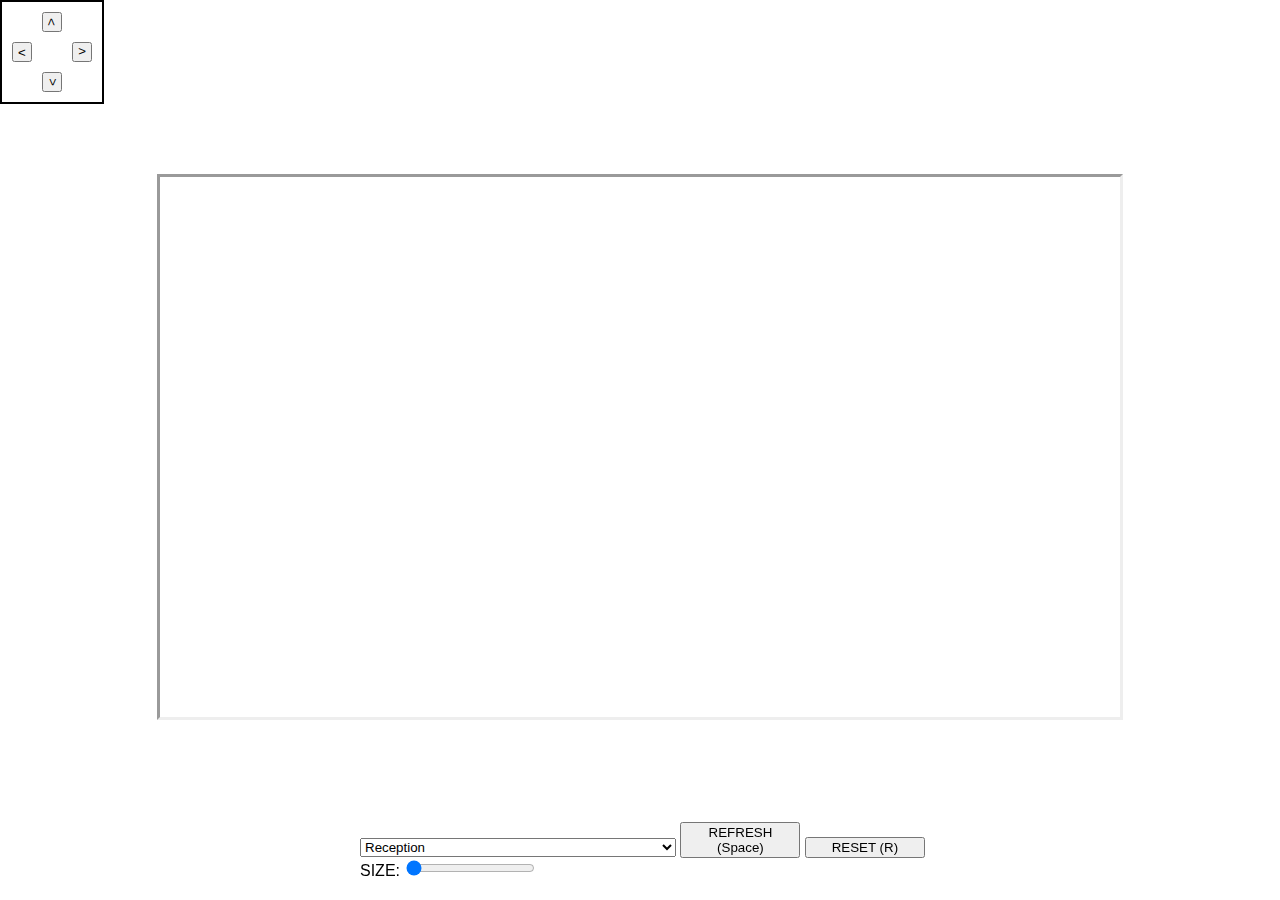
<file: index.html>
<!DOCTYPE html>
<html lang="en">
    <head>
        <meta charset="UTF-8">
        <title>Cameras</title>
        <link rel="stylesheet" type="text/css" href="style.css">
    </head>
    <body>
        <div id="iframeDiv">
            <iframe id="iframe"></iframe>
        </div>
        <div class="container"> 
            <select id="cameraSel">
                <option value="5">Reception</option>
                <option value="0">Forecourt - Toward Caryard</option>
                <option value="1">Rear Caryard - Toward Shed</option>
                <option value="2">Forecourt - Toward Oxford St</option>
                <option value="3">Rear Entrance</option>
                <option value="4">Inside Work Shop</option>
                <option value="6">Inside Work Shop</option>
                <option value="7">Rennacs Room</option>
                <option value="8">Rear Caryard - Toward Workshop, Middle of shed</option>
                <option value="9">Rear Caryard - Toward Workshop, Corner of shed</option>
                <option value="10">Shed Rear</option>
                <option value="11">Shed Front</option>
            </select>
            <button id="refresh" onclick="refresh()">REFRESH (Space)</button>
            <button class="reset" onclick="reset()" id="reset">RESET (R)</button>
            <span>SIZE: <input type="range" min="1" max="5" width="150px" value="1" step="0.1" class="slider" id="myRange"> </span>
        </div>
    </body>
    <div id="moveMenu">
        <button class="moveButton" onclick="up()" id="up"></button>
        <button class="moveButton" onclick="down()" id="down"></button>
        <button class="moveButton" onclick="left()" id="left"></button>
        <button class="moveButton" onclick="right()" id="right"></button>
    </div>
    <script src="script.js"></script>
</html>
</file>
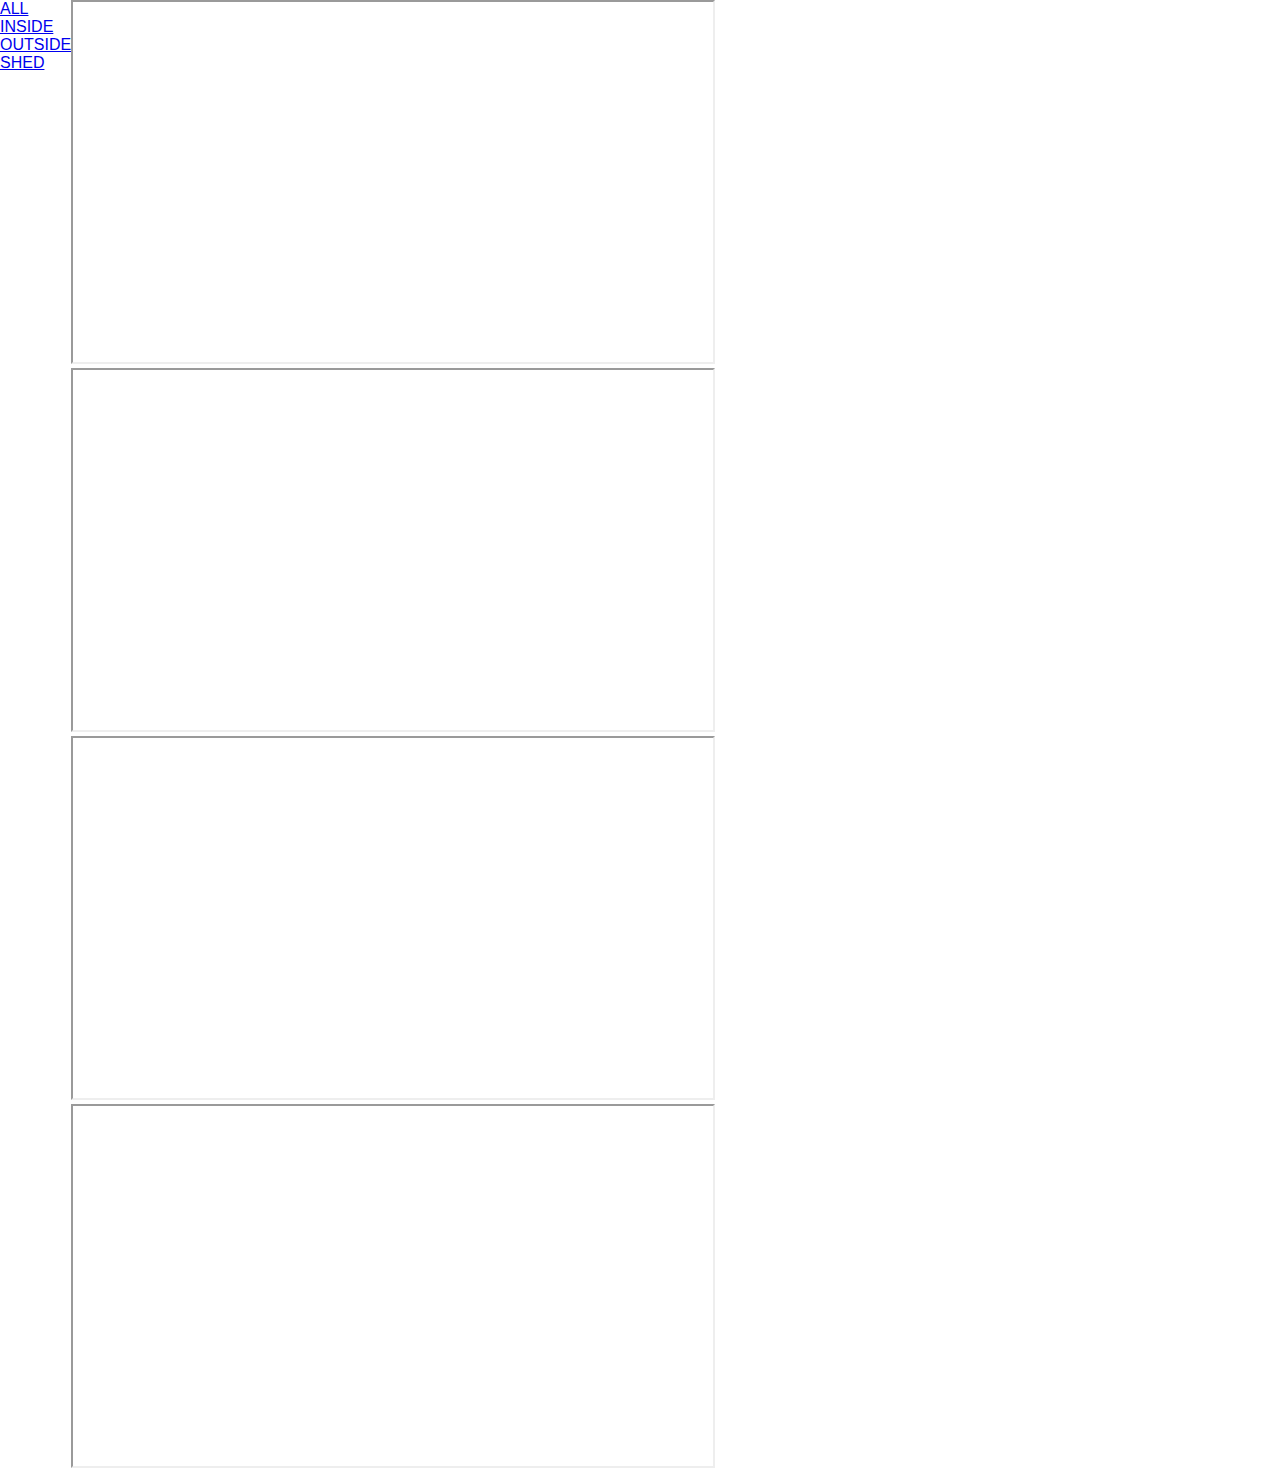
<file: inside.html>
<!DOCTYPE html>
<html lang="en">
<head>
    <meta charset="UTF-8">
    <title>Inside Camera's</title>
    <link rel="stylesheet" type="text/css" href="style.css">
</head>
<body>
   <div id="links">
        <a href="index.html">ALL</a>
        <br>
        <a href="inside.html">INSIDE</a>
        <br>
        <a href="outside.html">OUTSIDE</a>
        <br>
        <a href="rd.html">SHED</a>
    </div>
    <div id="container">
        <iframe src ="http://corp2.rennacs.com:10006/cgi-bin/sp.cgi?chn=0&u=admin&p=rufnmnzq" width="640" height="360"></iframe>
        <iframe src ="http://corp2.rennacs.com:10006/cgi-bin/sp.cgi?chn=1&u=admin&p=rufnmnzq" width="640" height="360"></iframe>
        <iframe src ="http://corp2.rennacs.com:10006/cgi-bin/sp.cgi?chn=2&u=admin&p=rufnmnzq" width="640" height="360"></iframe>
        <iframe src ="http://corp2.rennacs.com:10006/cgi-bin/sp.cgi?chn=3&u=admin&p=rufnmnzq" width="640" height="360"></iframe>
    </div>
</body>
</html>


<!--
http://192.168.2.64:10005/cgi-bin/sp.cgi?chn=1&u=admin&p=rufnmnzq
http://192.168.2.64:10005/cgi-bin/sp.cgi?chn=2&u=admin&p=rufnmnzq
http://192.168.2.64:10005/cgi-bin/sp.cgi?chn=3&u=admin&p=rufnmnzq
http://192.168.2.66:10006/cgi-bin/sp.cgi?chn=0&u=admin&p=rufnmnzq
http://192.168.2.66:10006/cgi-bin/sp.cgi?chn=1&u=admin&p=rufnmnzq
http://192.168.2.66:10006/cgi-bin/sp.cgi?chn=2&u=admin&p=rufnmnzq
http://192.168.2.66:10006/cgi-bin/sp.cgi?chn=3&u=admin&p=rufnmnzq
http://192.168.2.75:10007/cgi-bin/sp.cgi?chn=0&u=admin&p=rufnmnzq
http://192.168.2.75:10007/cgi-bin/sp.cgi?chn=1&u=admin&p=rufnmnzq
http://192.168.2.75:10007/cgi-bin/sp.cgi?chn=2&u=admin&p=rufnmnzq
http://192.168.2.75:10007/cgi-bin/sp.cgi?chn=3&u=admin&p=rufnmnzq
-->
</file>
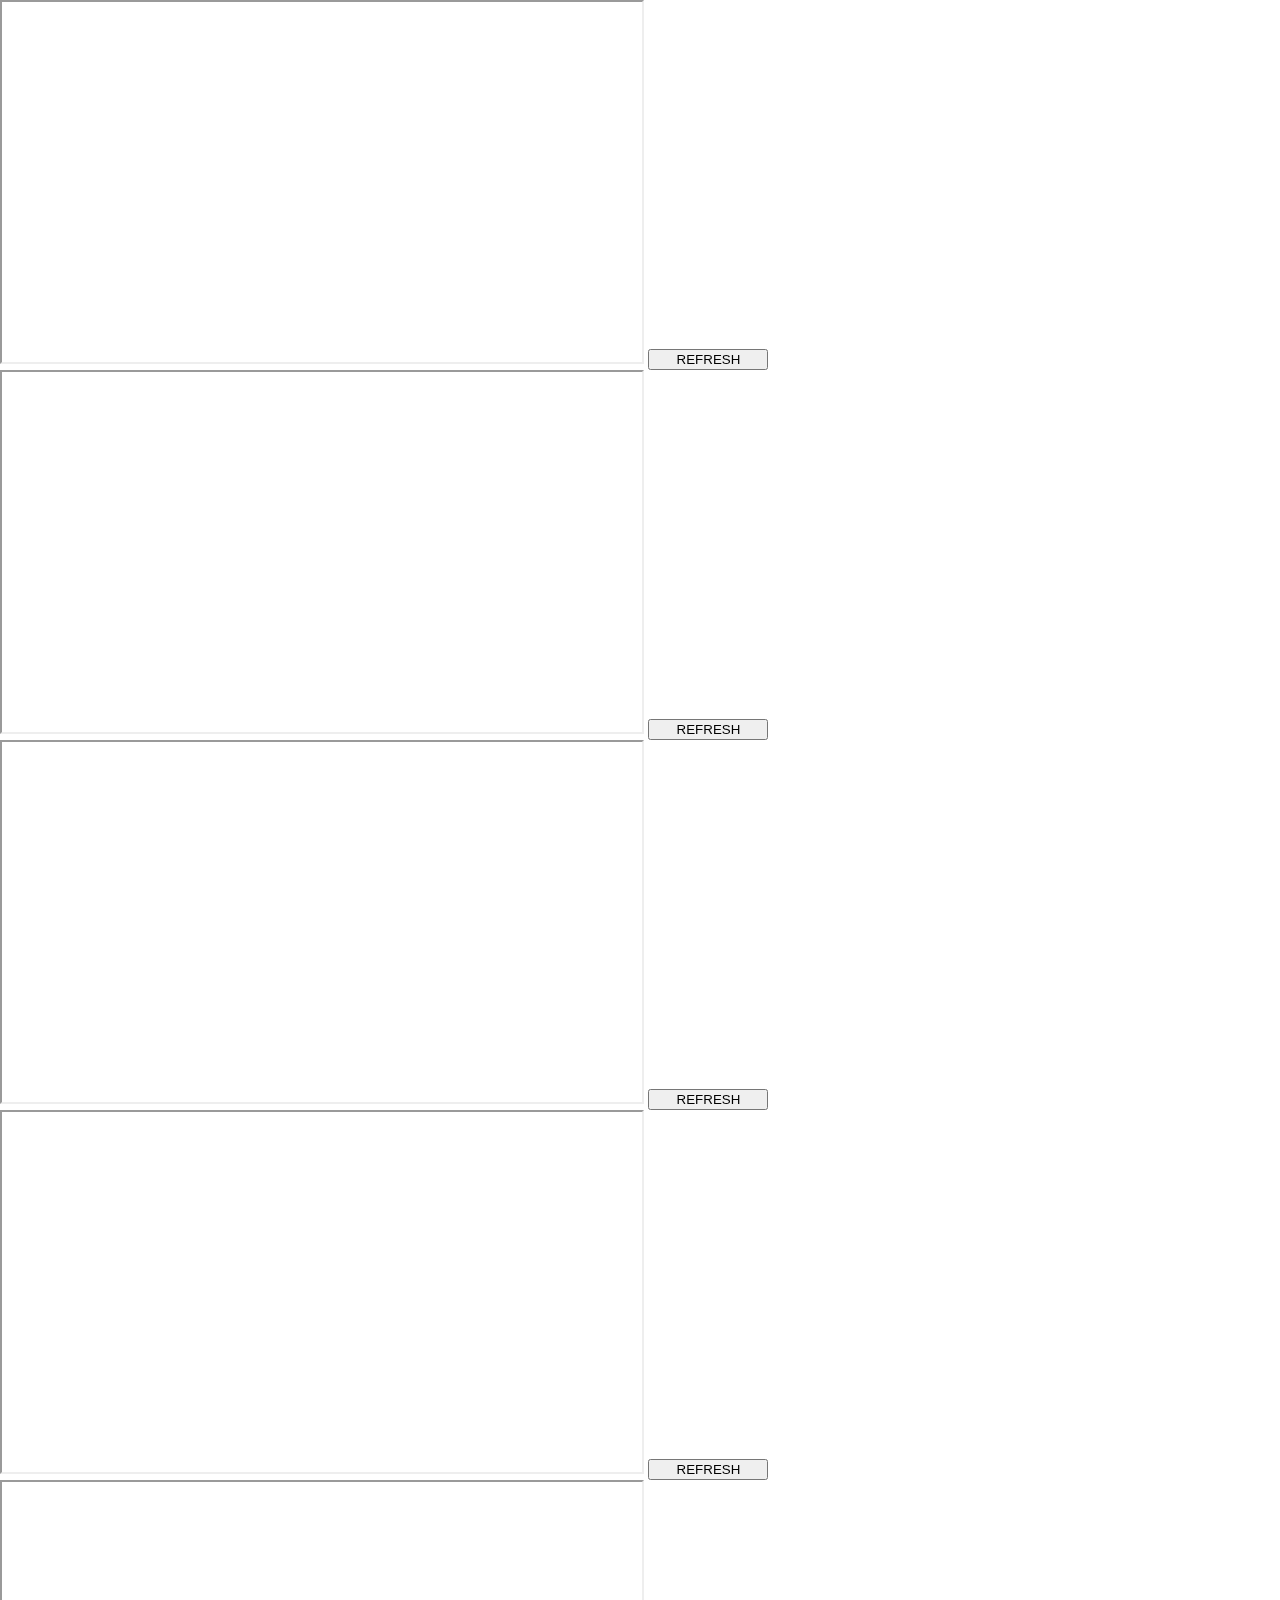
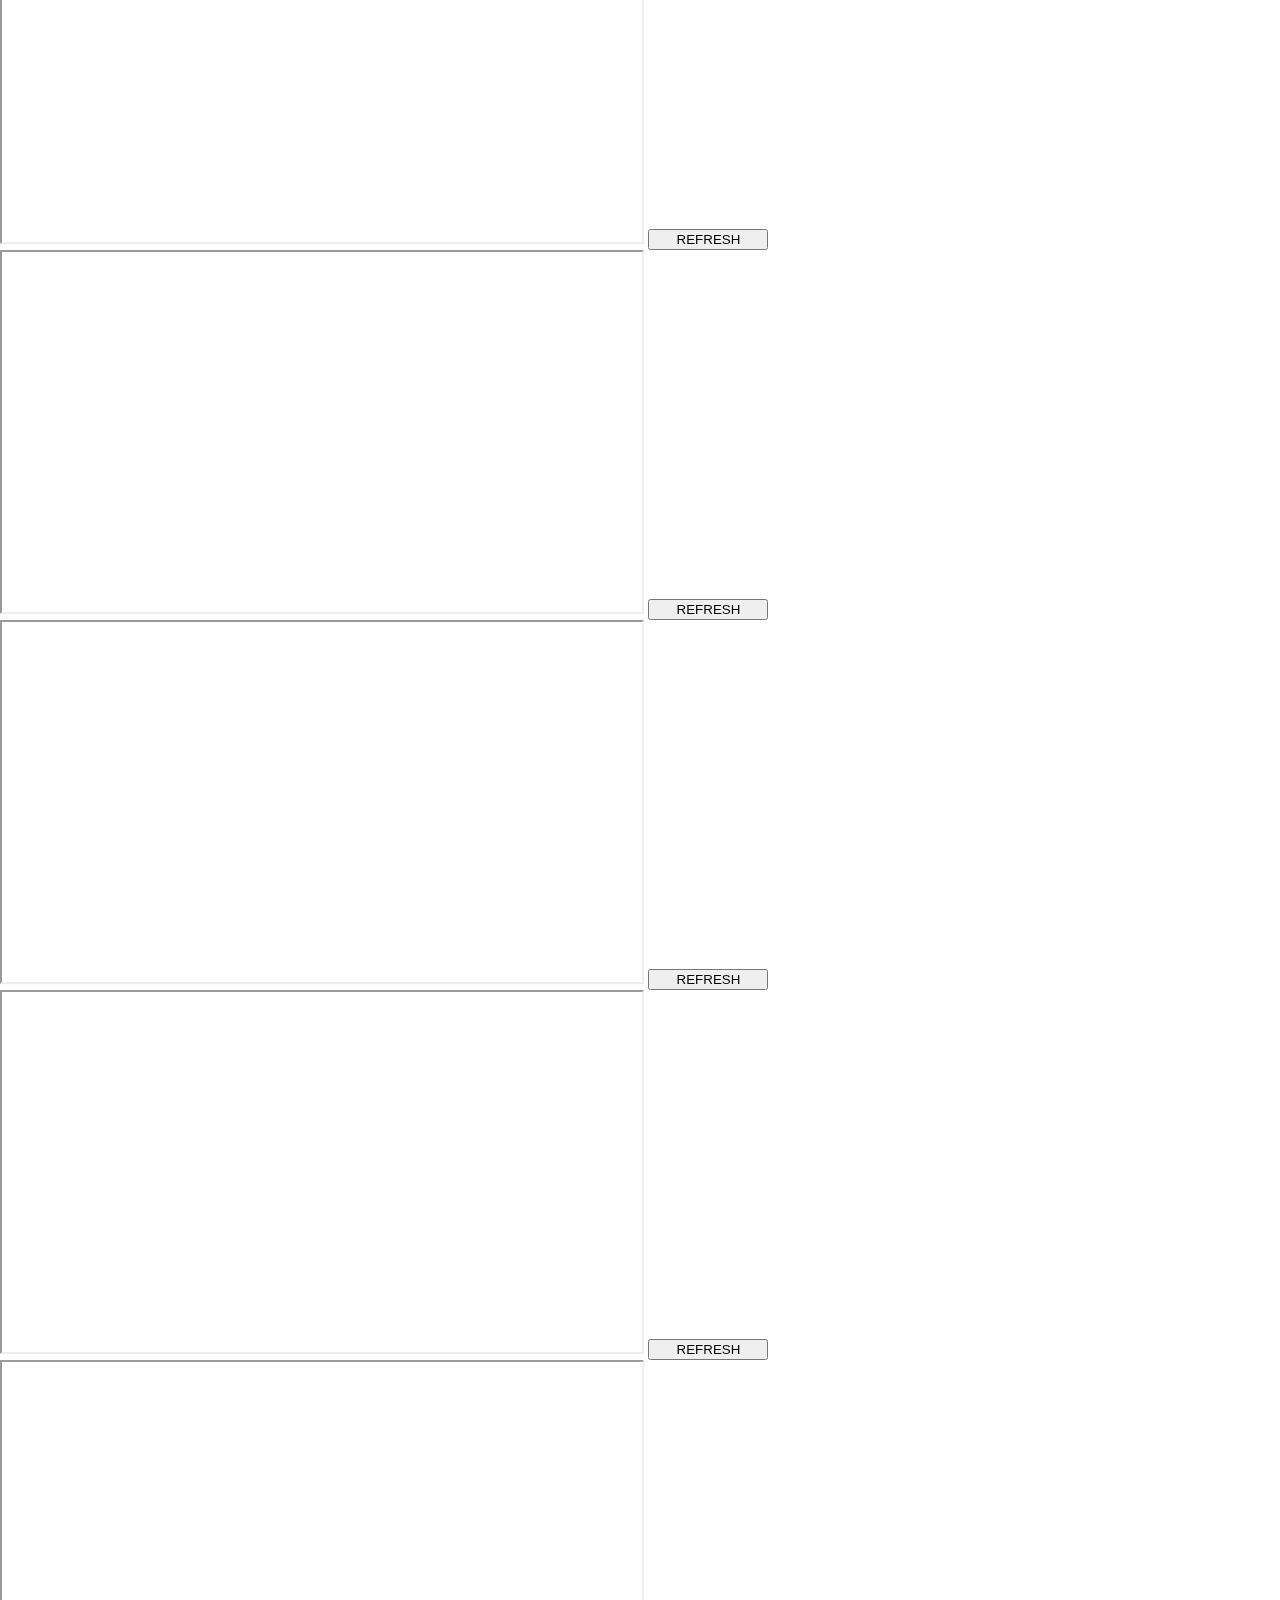
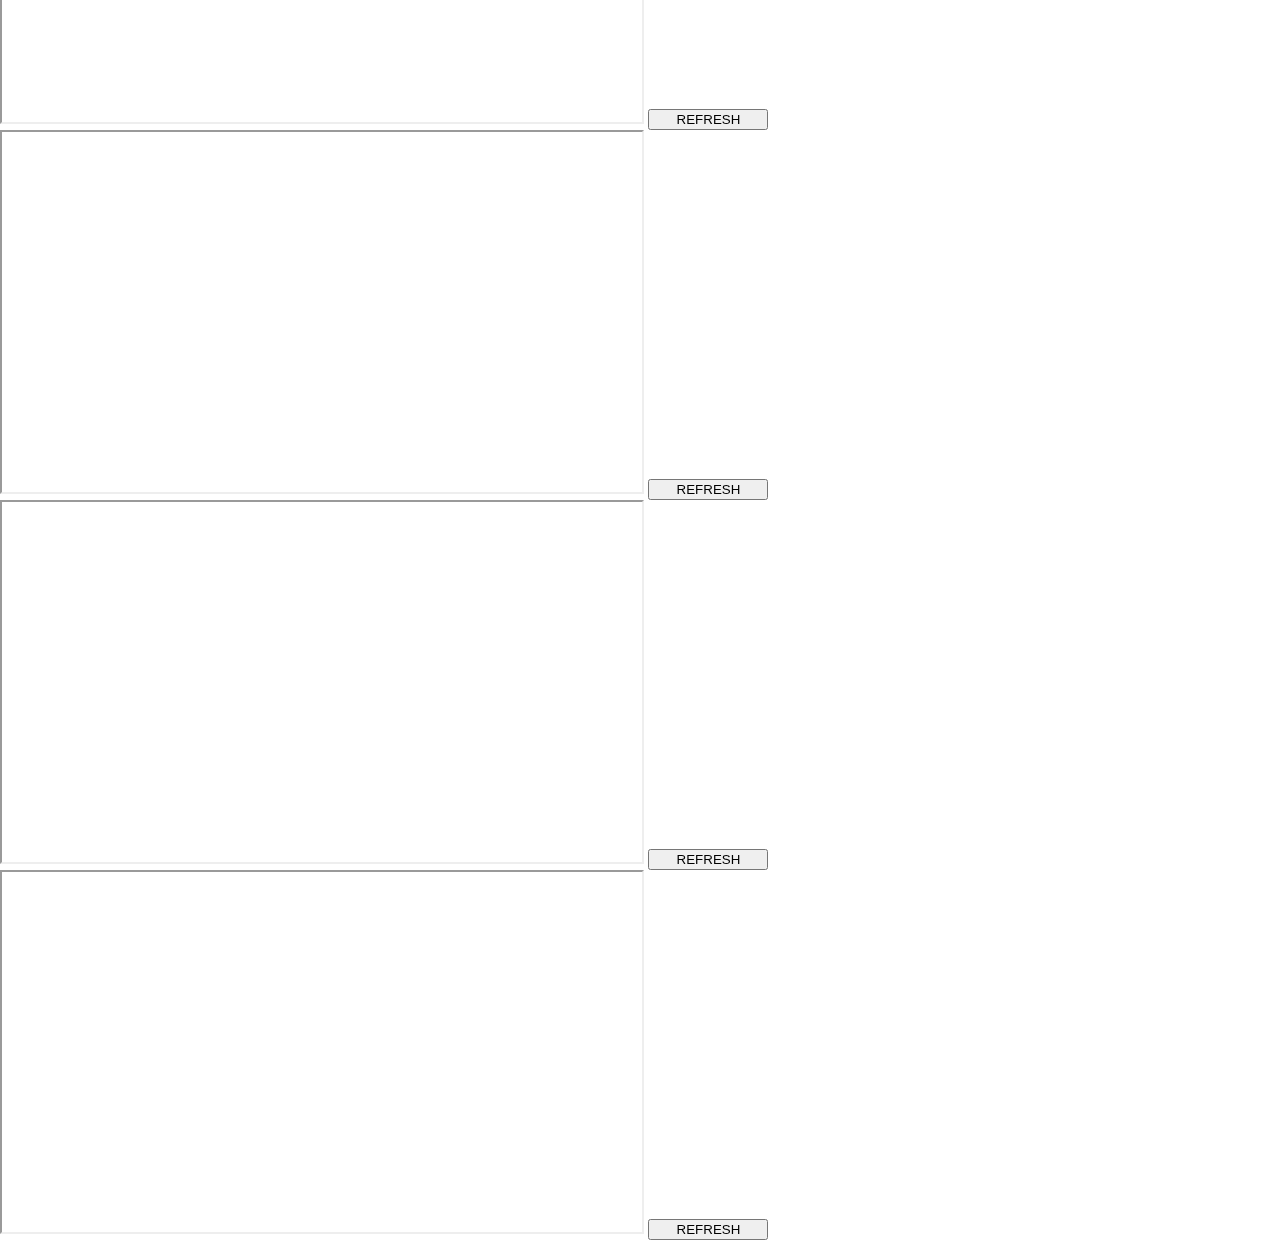
<file: old.html>
<!DOCTYPE html>
<html lang="en">
<head>
    <meta charset="UTF-8">
    <title>Grimmers Camera's</title>
    <link rel="stylesheet" type="text/css" href="style.css">
</head>
<body>
   <!--<div id="links">
        <a href="index.html">ALL</a>
        <br>
        <a href="inside.html">INSIDE</a>
        <br>
        <a href="outside.html">OUTSIDE</a>
        <br>
        <a href="rd.html">SHED</a>
    </div>-->
    <div id="container">
        <span>
            <iframe id="1" src ="http://corp2.rennacs.com:10005/cgi-bin/sp.cgi?chn=0&u=admin&p=rufnmnzq" width="640" height="360"></iframe>
            <button onclick="refresh(1)">REFRESH</button>
        </span>
        <span>
            <iframe id="2" src ="http://corp2.rennacs.com:10005/cgi-bin/sp.cgi?chn=1&u=admin&p=rufnmnzq" width="640" height="360"></iframe>
            <button onclick="refresh(2)">REFRESH</button>
        </span>
        <span>
            <iframe id="3" src ="http://corp2.rennacs.com:10005/cgi-bin/sp.cgi?chn=2&u=admin&p=rufnmnzq" width="640" height="360"></iframe>
            <button onclick="refresh(3)">REFRESH</button>
        </span>
        <span>
            <iframe id="4" src ="http://corp2.rennacs.com:10005/cgi-bin/sp.cgi?chn=3&u=admin&p=rufnmnzq" width="640" height="360"></iframe>
            <button onclick="refresh(4)">REFRESH</button>
        </span>
        <span>
            <iframe id="5" src ="http://corp2.rennacs.com:10006/cgi-bin/sp.cgi?chn=0&u=admin&p=rufnmnzq" width="640" height="360"></iframe>
            <button onclick="refresh(5)">REFRESH</button>
        </span>
        <span>
            <iframe id="6" src ="http://corp2.rennacs.com:10006/cgi-bin/sp.cgi?chn=1&u=admin&p=rufnmnzq" width="640" height="360"></iframe>
            <button onclick="refresh(6)">REFRESH</button>
        </span>
        <span>
            <iframe id="7" src ="http://corp2.rennacs.com:10006/cgi-bin/sp.cgi?chn=2&u=admin&p=rufnmnzq" width="640" height="360"></iframe>
            <button onclick="refresh(7)">REFRESH</button>
        </span>
        <span>
            <iframe id="8" src ="http://corp2.rennacs.com:10006/cgi-bin/sp.cgi?chn=3&u=admin&p=rufnmnzq" width="640" height="360"></iframe>
            <button onclick="refresh(8)">REFRESH</button>
        </span>
        <span>
            <iframe id="9" src ="http://corp2.rennacs.com:10007/cgi-bin/sp.cgi?chn=0&u=admin&p=rufnmnzq" width="640" height="360"></iframe>
            <button onclick="refresh(9)">REFRESH</button>
        </span>
        <span>
            <iframe id="10" src ="http://corp2.rennacs.com:10007/cgi-bin/sp.cgi?chn=1&u=admin&p=rufnmnzq" width="640" height="360"></iframe>
            <button onclick="refresh(10)">REFRESH</button>
        </span>
        <span>
            <iframe id="11" src ="http://corp2.rennacs.com:10007/cgi-bin/sp.cgi?chn=2&u=admin&p=rufnmnzq" width="640" height="360"></iframe>
            <button onclick="refresh(11)">REFRESH</button>
        </span>
        <span>
            <iframe id="12" src ="http://corp2.rennacs.com:10007/cgi-bin/sp.cgi?chn=3&u=admin&p=rufnmnzq" width="640" height="360"></iframe>
            <button onclick="refresh(12)">REFRESH</button>
        </span>
    </div>
</body>
<script src="script.js"></script>
</html>


<!--
http://192.168.2.64:10005/cgi-bin/sp.cgi?chn=1&u=admin&p=rufnmnzq
http://192.168.2.64:10005/cgi-bin/sp.cgi?chn=2&u=admin&p=rufnmnzq
http://192.168.2.64:10005/cgi-bin/sp.cgi?chn=3&u=admin&p=rufnmnzq
http://192.168.2.66:10006/cgi-bin/sp.cgi?chn=0&u=admin&p=rufnmnzq
http://192.168.2.66:10006/cgi-bin/sp.cgi?chn=1&u=admin&p=rufnmnzq
http://192.168.2.66:10006/cgi-bin/sp.cgi?chn=2&u=admin&p=rufnmnzq
http://192.168.2.66:10006/cgi-bin/sp.cgi?chn=3&u=admin&p=rufnmnzq
http://192.168.2.75:10007/cgi-bin/sp.cgi?chn=0&u=admin&p=rufnmnzq
http://192.168.2.75:10007/cgi-bin/sp.cgi?chn=1&u=admin&p=rufnmnzq
http://192.168.2.75:10007/cgi-bin/sp.cgi?chn=2&u=admin&p=rufnmnzq
http://192.168.2.75:10007/cgi-bin/sp.cgi?chn=3&u=admin&p=rufnmnzq
-->
</file>
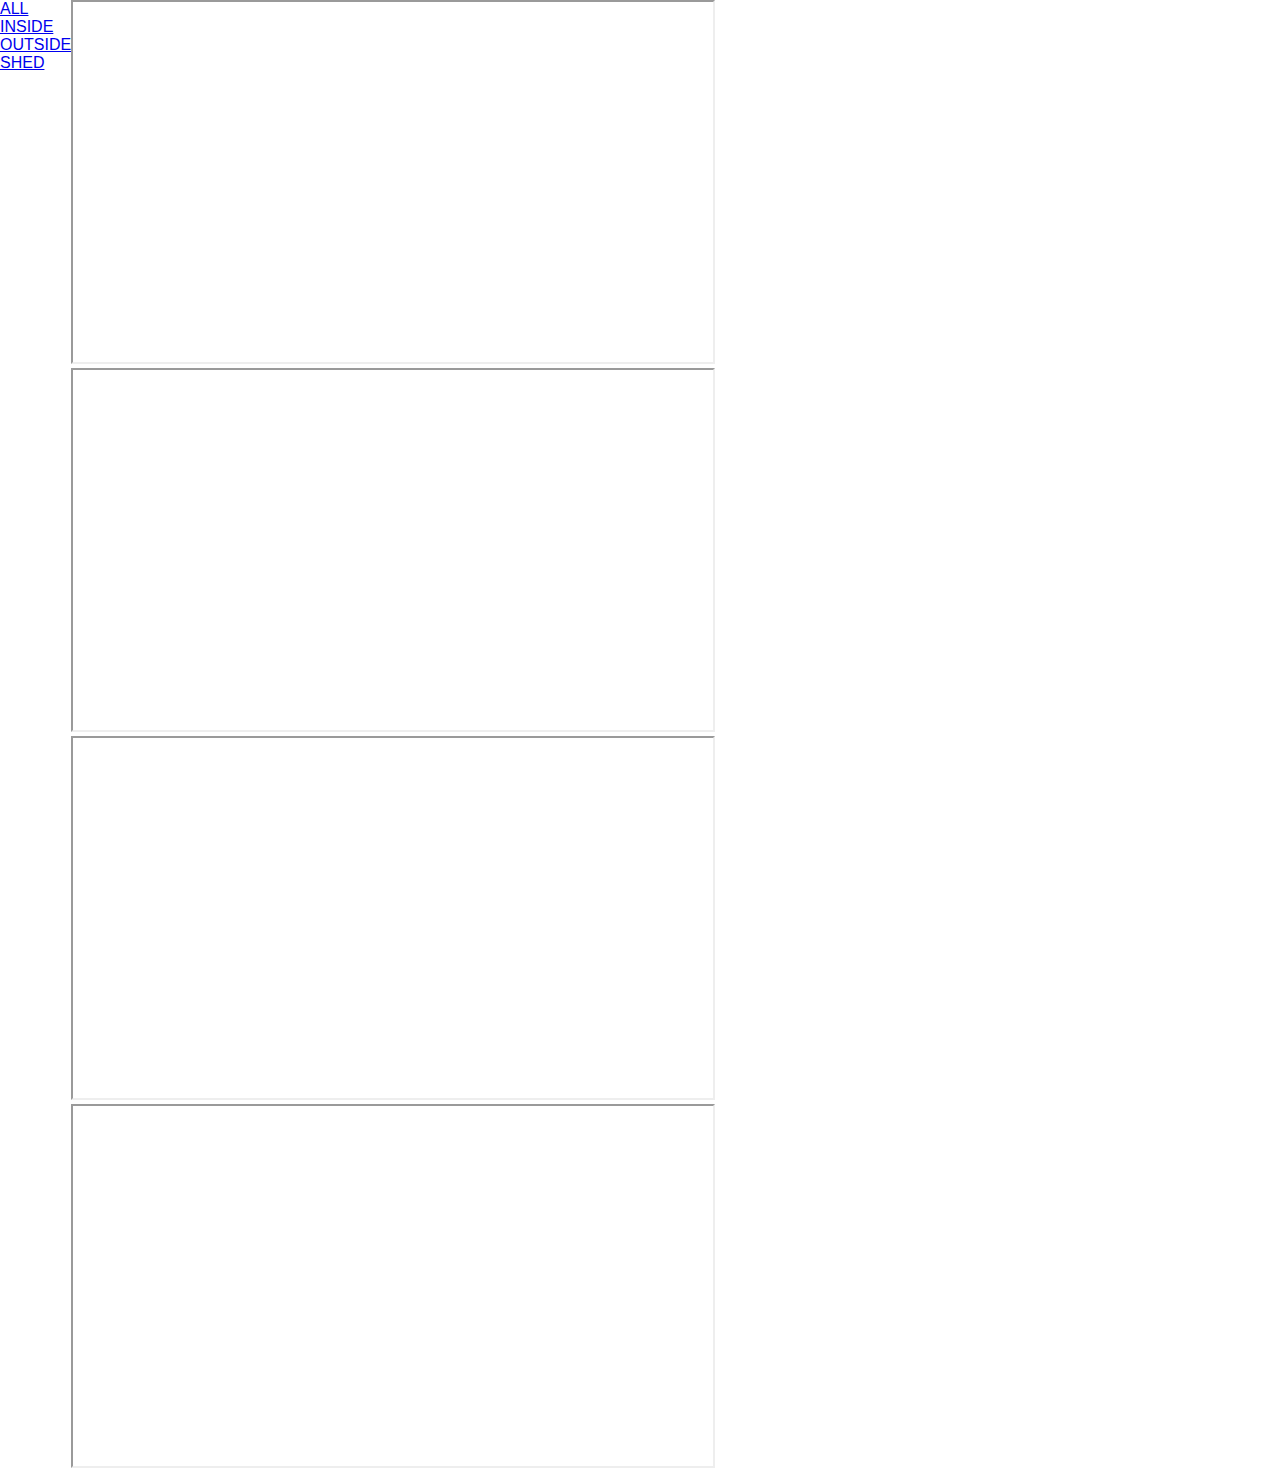
<file: outside.html>
<!DOCTYPE html>
<html lang="en">
<head>
    <meta charset="UTF-8">
    <title>Outside Camera's</title>
    <link rel="stylesheet" type="text/css" href="style.css">
</head>
<body>
    <div id="links">
        <a href="index.html">ALL</a>
        <br>
        <a href="inside.html">INSIDE</a>
        <br>
        <a href="outside.html">OUTSIDE</a>
        <br>
        <a href="rd.html">SHED</a>
    </div>
    <div id="container">
        <iframe src ="http://corp2.rennacs.com:10005/cgi-bin/sp.cgi?chn=0&u=admin&p=rufnmnzq" width="640" height="360"></iframe>
        <iframe src ="http://corp2.rennacs.com:10005/cgi-bin/sp.cgi?chn=1&u=admin&p=rufnmnzq" width="640" height="360"></iframe>
        <iframe src ="http://corp2.rennacs.com:10005/cgi-bin/sp.cgi?chn=2&u=admin&p=rufnmnzq" width="640" height="360"></iframe>
        <iframe src ="http://corp2.rennacs.com:10005/cgi-bin/sp.cgi?chn=3&u=admin&p=rufnmnzq" width="640" height="360"></iframe>
    </div>
</body>
</html>


<!--
http://192.168.2.64:10005/cgi-bin/sp.cgi?chn=1&u=admin&p=rufnmnzq
http://192.168.2.64:10005/cgi-bin/sp.cgi?chn=2&u=admin&p=rufnmnzq
http://192.168.2.64:10005/cgi-bin/sp.cgi?chn=3&u=admin&p=rufnmnzq
http://192.168.2.66:10006/cgi-bin/sp.cgi?chn=0&u=admin&p=rufnmnzq
http://192.168.2.66:10006/cgi-bin/sp.cgi?chn=1&u=admin&p=rufnmnzq
http://192.168.2.66:10006/cgi-bin/sp.cgi?chn=2&u=admin&p=rufnmnzq
http://192.168.2.66:10006/cgi-bin/sp.cgi?chn=3&u=admin&p=rufnmnzq
http://192.168.2.75:10007/cgi-bin/sp.cgi?chn=0&u=admin&p=rufnmnzq
http://192.168.2.75:10007/cgi-bin/sp.cgi?chn=1&u=admin&p=rufnmnzq
http://192.168.2.75:10007/cgi-bin/sp.cgi?chn=2&u=admin&p=rufnmnzq
http://192.168.2.75:10007/cgi-bin/sp.cgi?chn=3&u=admin&p=rufnmnzq
-->
</file>
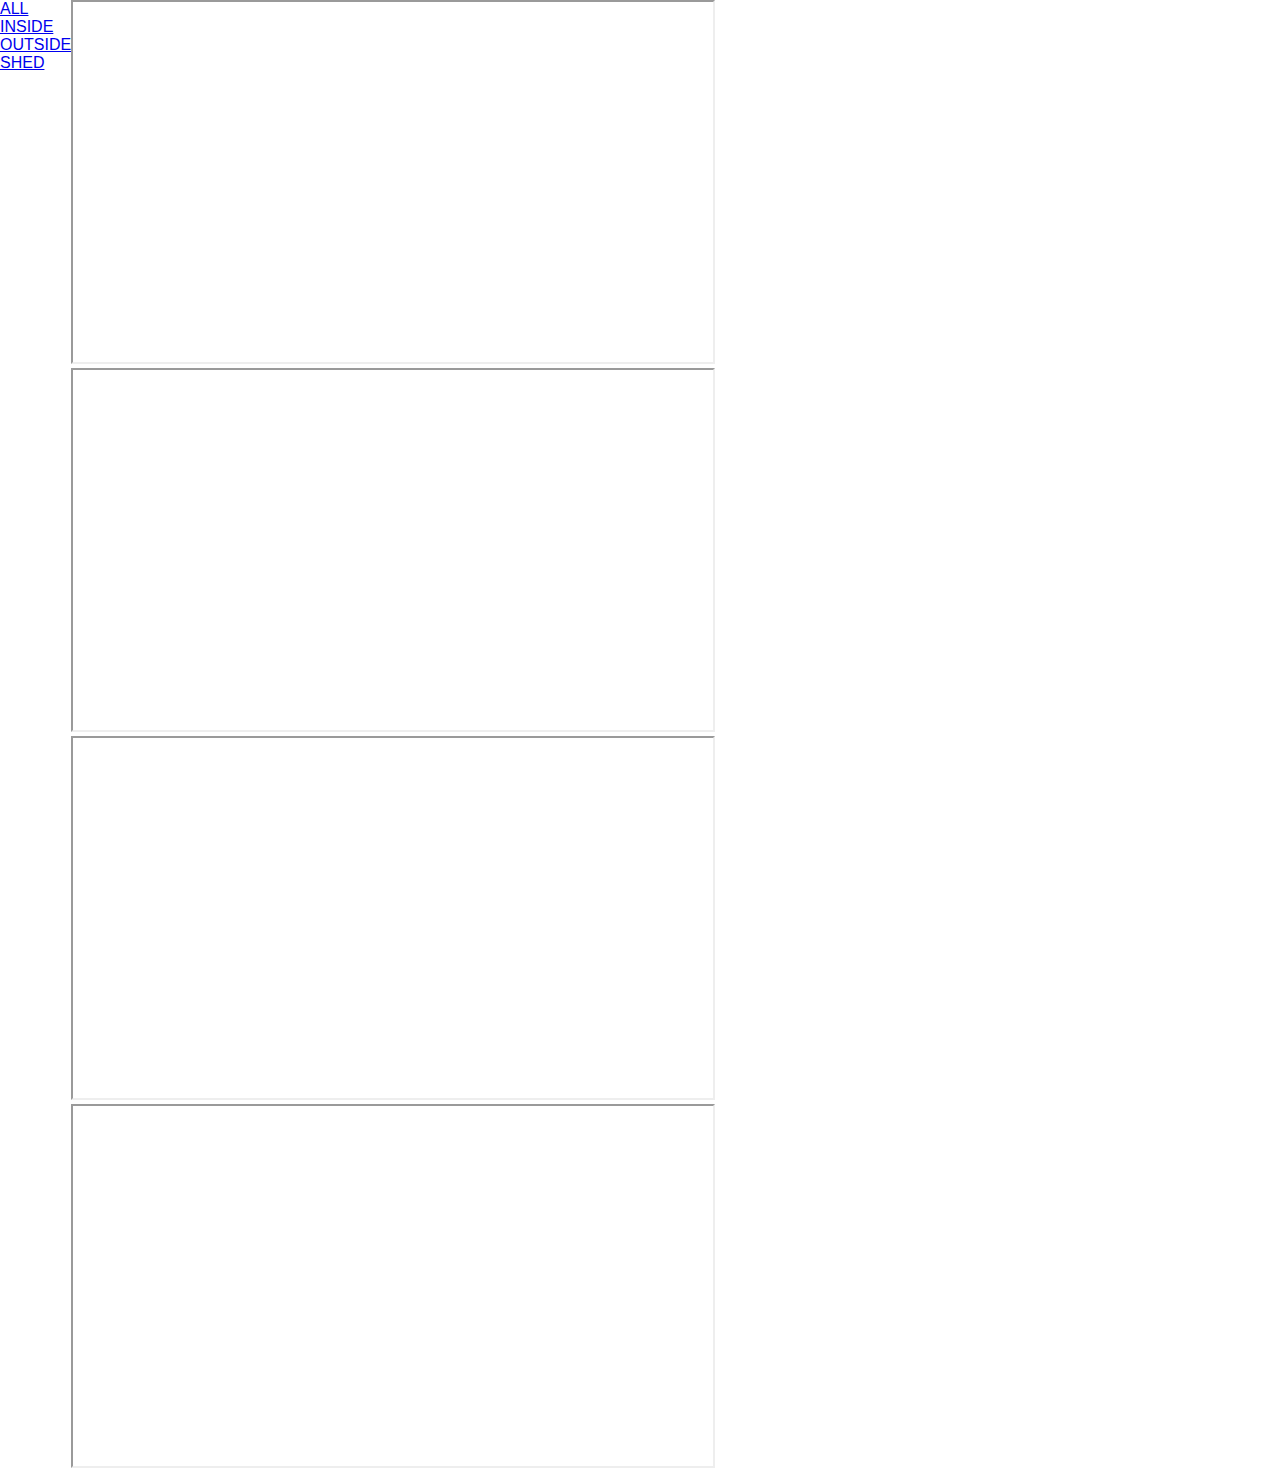
<file: rd.html>
<!DOCTYPE html>
<html lang="en">
<head>
    <meta charset="UTF-8">
    <title>Shed Camera's</title>
    <link rel="stylesheet" type="text/css" href="style.css">
</head>
<body>
    <div id="links">
        <a href="index.html">ALL</a>
        <br>
        <a href="inside.html">INSIDE</a>
        <br>
        <a href="outside.html">OUTSIDE</a>
        <br>
        <a href="rd.html">SHED</a>
    </div>
    <div id="container">
        <iframe id="1" class="frame" src="http://corp2.rennacs.com:10007/cgi-bin/sp.cgi?chn=0&u=admin&p=rufnmnzq" width="640" height="360"></iframe>
        <iframe id="2" class="frame" src="http://corp2.rennacs.com:10007/cgi-bin/sp.cgi?chn=1&u=admin&p=rufnmnzq" width="640" height="360"></iframe>
        <iframe id="3" class="frame" src="http://corp2.rennacs.com:10007/cgi-bin/sp.cgi?chn=2&u=admin&p=rufnmnzq" width="640" height="360"></iframe>
        <iframe id="4" class="frame" src="http://corp2.rennacs.com:10007/cgi-bin/sp.cgi?chn=3&u=admin&p=rufnmnzq" width="640" height="360"></iframe>
    </div>
</body>
<script src="script.js"></script>
</html>


<!--
http://192.168.2.64:10005/cgi-bin/sp.cgi?chn=1&u=admin&p=rufnmnzq
http://192.168.2.64:10005/cgi-bin/sp.cgi?chn=2&u=admin&p=rufnmnzq
http://192.168.2.64:10005/cgi-bin/sp.cgi?chn=3&u=admin&p=rufnmnzq
http://192.168.2.66:10006/cgi-bin/sp.cgi?chn=0&u=admin&p=rufnmnzq
http://192.168.2.66:10006/cgi-bin/sp.cgi?chn=1&u=admin&p=rufnmnzq
http://192.168.2.66:10006/cgi-bin/sp.cgi?chn=2&u=admin&p=rufnmnzq
http://192.168.2.66:10006/cgi-bin/sp.cgi?chn=3&u=admin&p=rufnmnzq
http://192.168.2.75:10007/cgi-bin/sp.cgi?chn=0&u=admin&p=rufnmnzq
http://192.168.2.75:10007/cgi-bin/sp.cgi?chn=1&u=admin&p=rufnmnzq
http://192.168.2.75:10007/cgi-bin/sp.cgi?chn=2&u=admin&p=rufnmnzq
http://192.168.2.75:10007/cgi-bin/sp.cgi?chn=3&u=admin&p=rufnmnzq
-->
</file>
<file: style.css>
/*
#container {
        display:flex;
        column-count: 3;
        flex-direction: row;
        flex-wrap:wrap;
    }    
#links {
    display: flex;
    flex-direction: row;
    color:orange;
}

a {
    margin: 30px;
}
*/

body, html {
    margin:0;
    padding:0;
    width:100%;
    height:100%;
}
* {
    font-family:arial;
}

body {
    display:flex;
    justify-content:center;
}

button {
  width:120px;
  margin-top:10px;
}

.container {
    position:fixed;
    bottom:0;
    left: 50%;
    transform: translateX(-50%);
    margin: 20px;
    z-index: 1000000;
}

#iframeDiv {
    transform: scale(1.5);
    align-self: center;
    z-index: 0;
}

#moveMenu {
    position: absolute;
    width: 100px;
    height: 100px;
    border: 2px solid black;
    top: 0;
    left: 0;
}

.moveButton {
    width:20px;
    height:20px;
    position: absolute;
    padding:0;
    margin:0;
    z-index:100000;
}
.moveButton:before {
    content:"<";
}

#up { 
    margin-top: 10px;
    left:50%;
    top: 0;
    transform:translateX(-50%) rotate(90deg);   
}
#down {  
    margin-bottom: 10px;
    left:50%;
    bottom: 0%;
    transform:translateX(-50%) rotate(270deg);  
}
#left {
    margin-left: 10px;
    left:0;
    top: 50%;
    transform:translateY(-50%); 
}
#right {
    margin-right: 10px; 
    right:0;
    top: 50%;
    transform:translateY(-50%) rotate(180deg);;   
}
</file>
